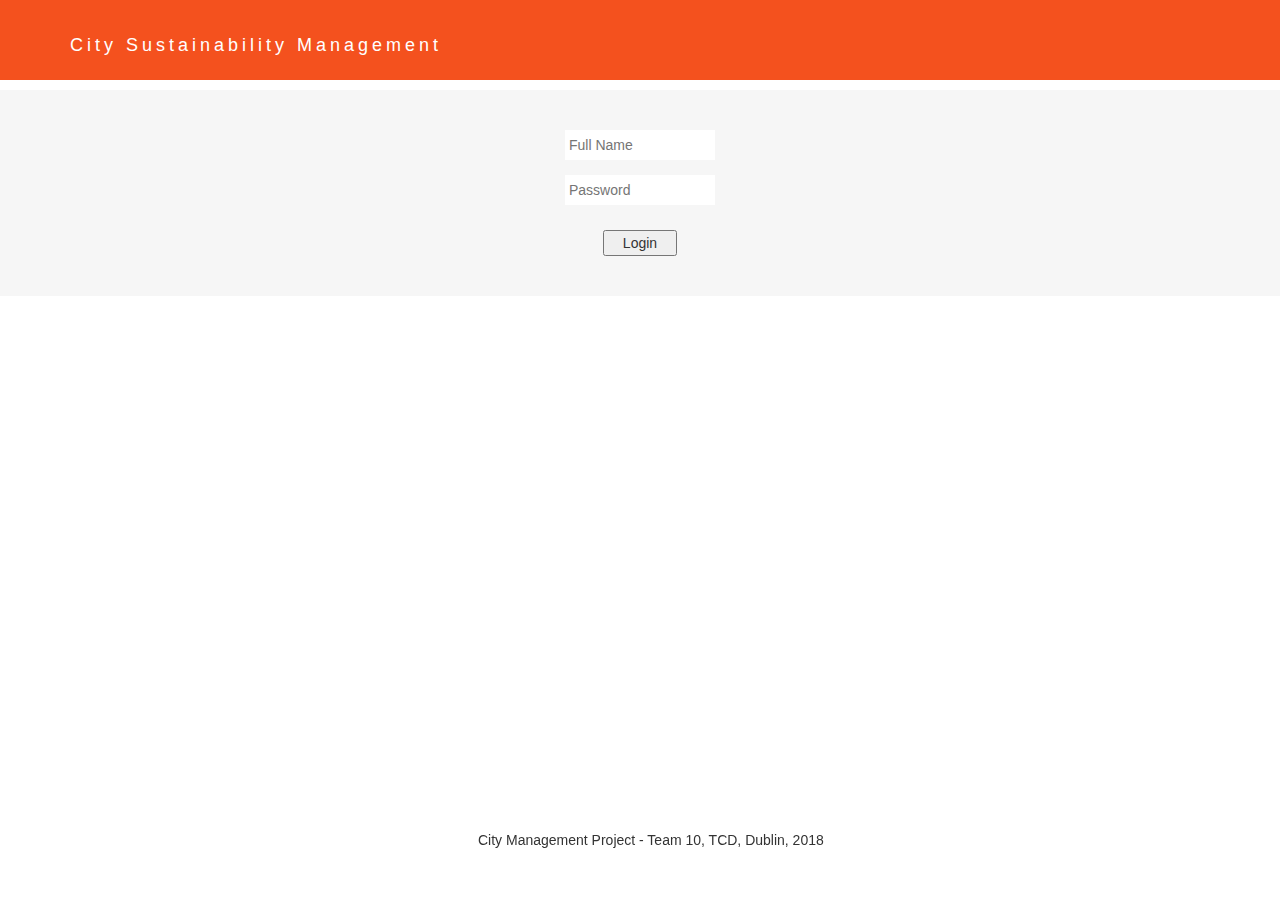
<file: Login.html>
<!DOCTYPE html>
<html>
<head>
  <title>Team 10 - City Management</title>
  <meta name="viewport" content="initial-scale=1.0, user-scalable=no"> 
  <meta charset="utf-8">
  <link rel="stylesheet" href="https://maxcdn.bootstrapcdn.com/bootstrap/3.3.7/css/bootstrap.min.css">
  <script src="https://ajax.googleapis.com/ajax/libs/jquery/3.3.1/jquery.min.js"></script>
  <script src="https://maxcdn.bootstrapcdn.com/bootstrap/3.3.7/js/bootstrap.min.js"></script>
  <script src="notify.min.js"></script>
  <script src="Login.js"></script>
  <link rel="stylesheet" href="MainCSS.css">

</head>
<body id="myPage" data-spy="scroll" data-target=".navbar" data-offset="60">
  <nav class="navbar navbar-default navbar-fixed-top">
    <div class="container" >
      <div class="navbar-header">
        <h1 class="navbar-brand">City Sustainability Management</h1>
      </div>
    </div>
  </nav>
  <div style="margin-bottom:50px">
    <br></br>
  </div>
  <div class="container-fluid text-center bg-grey">
    <input type="text" id="userName" class="loginControls" placeholder="Full Name"><br>
    <input type="password" id="paw" class="loginControls" placeholder="Password"><br>
    <input type="button" id="loginBtn" class="loginButtonControls" style="margin-top: 10px" value="   Login   " onclick="redirectPage();"><br>
  </div>

  <!-- Container (Contact Section) -->

<footer class="container-fluid text-center" style="position:fixed;bottom:0;left:0;margin-left: 35%">
<!--   <a href="#myPage" title="To Top">
    <span class="glyphicon glyphicon-chevron-up"></span>
  </a> -->
  <p>City Management Project - Team 10, TCD, Dublin, 2018 </p>
</footer>

</body>
</html>
</file>
<file: MainCSS.css>
<style>
 body {
  font: 400 15px Lato, sans-serif;
  line-height: 1.8;
  color: #818181;
}
h2 {
  font-size: 24px;
  text-transform: uppercase;
  color: #303030;
  font-weight: 600;
  margin-bottom: 30px;
}
h4 {
  font-size: 19px;
  line-height: 1.375em;
  color: #303030;
  font-weight: 400;
  margin-bottom: 30px;
}

#iw-container {
  margin-bottom: 10px;
}
#iw-container .iw-title {
  font-family: 'Open Sans Condensed', sans-serif;
  font-size: 15px;
  font-weight: 400;
  padding: 10px;
  background-color: #48b5e9;
  color: white;
  margin: 0;
  border-radius: 2px 2px 0 0;
}
#iw-container .iw-content {
  font-family: 'Open Sans Condensed', sans-serif;
  font-size: 13px;
  line-height: 18px;
  font-weight: 400;
  margin-right: 1px;
  padding: 15px 5px 20px 15px;
  max-height: 140px;
  overflow-y: auto;
  overflow-x: hidden;
}

.jumbotron {
  background-color: #f4511e;
  color: #fff;
  padding: 100px 25px;
  font-family: Montserrat, sans-serif;
}
.container-fluid {
  padding: 40px 30px;
}
.bg-grey {
  background-color: #f6f6f6;
}
.logo-small {
  color: #f4511e;
  font-size: 50px;
}
.logo {
  color: #f4511e;
  font-size: 200px;
}
.thumbnail {
  padding: 0 0 15px 0;
  border: none;
  border-radius: 0;
}
.thumbnail img {
  width: 100%;
  height: 100%;
  margin-bottom: 10px;
}
.carousel-control.right, .carousel-control.left {
  background-image: none;
  color: #f4511e;
}
.carousel-indicators li {
  border-color: #f4511e;
}
.carousel-indicators li.active {
  background-color: #f4511e;
}
.item h4 {
  font-size: 19px;
  line-height: 1.375em;
  font-weight: 400;
  font-style: italic;
  margin: 70px 0;
}
.item span {
  font-style: normal;
}
.panel {
  border: 1px solid #f4511e; 
  border-radius:0 !important;
  transition: box-shadow 0.5s;
}
.panel:hover {
  box-shadow: 5px 0px 40px rgba(0,0,0, .2);
}
.panel-footer .btn:hover {
  border: 1px solid #f4511e;
  background-color: #fff !important;
  color: #f4511e;
}
.panel-heading {
  color: #fff !important;
  background-color: #f4511e !important;
  padding: 25px;
  border-bottom: 1px solid transparent;
  border-top-left-radius: 0px;
  border-top-right-radius: 0px;
  border-bottom-left-radius: 0px;
  border-bottom-right-radius: 0px;
}
.panel-footer {
  background-color: white !important;
}
.panel-footer h3 {
  font-size: 32px;
}
.panel-footer h4 {
  color: #aaa;
  font-size: 14px;
}
.panel-footer .btn {
  margin: 15px 0;
  background-color: #f4511e;
  color: #fff;
}
.navbar {
  margin-bottom: 0;
  background-color: #f4511e;
  z-index: 9999;
  border: 0;
  font-size: 12px !important;
  line-height: 1.42857143 !important;
  letter-spacing: 4px;
  border-radius: 0;
  font-family: Montserrat, sans-serif;
}
.navbar li a, .navbar .navbar-brand {
  color: #fff !important;
}
.navbar-nav li a:hover, .navbar-nav li.active a {
  color: #f4511e !important;
  background-color: #fff !important;
}
.navbar-default .navbar-toggle {
  border-color: transparent;
  color: #fff !important;
}
footer .glyphicon {
  font-size: 20px;
  margin-bottom: 20px;
  color: #f4511e;
}
.slideanim {visibility:hidden;}
.slide {
  animation-name: slide;
  -webkit-animation-name: slide;
  animation-duration: 1s;
  -webkit-animation-duration: 1s;
  visibility: visible;
}
.loginControls {
  width: 150px;
  height: 30px;
  margin-bottom: 15px;
  border-color: transparent;
  /*color: #fff !important;*/

}

@keyframes slide {
  0% {
    opacity: 0;
    transform: translateY(70%);
  } 
  100% {
    opacity: 1;
    transform: translateY(0%);
  }
}
@-webkit-keyframes slide {
  0% {
    opacity: 0;
    -webkit-transform: translateY(70%);
  } 
  100% {
    opacity: 1;
    -webkit-transform: translateY(0%);
  }
}
@media screen and (max-width: 768px) {
  .col-sm-4 {
    text-align: center;
    margin: 25px 0;
  }
  .btn-lg {
    width: 100%;
    margin-bottom: 35px;
  }
}
@media screen and (max-width: 480px) {
  .logo {
    font-size: 150px;
  }
}

table, td {
    border: 1px solid black;
    text-align: center;
}

.table .center {
  margin: auto;    
  width: 50%;
  border: 3px solid green;
  padding: 10px
}

.sidenav {
    display: none;
    height: 100%;
    width: 50%;
    position: fixed;
    z-index: 1;
    top: 0;
    left: 0;
    background-color: white;
    overflow-x: hidden;
    padding-top: 60px;
    text-align:center;
}

.sidenav a {
    padding: 8px 8px 8px 32px;
    text-decoration: none;
    font-size: 25px;
    color: #818181;
    display: block;
    transition: block;

}
.sidenav a:hover{
    color: #f1f1f1;
}

.sidenav .closebtn {
    position: absolute;
    top: 0;
    right: 25px;
    font-size: 36px;
    margin-left: 50px;
}

@media screen and (max-height: 450px) {
  .sidenav {padding-top: 15px;}
  .sidenav a {font-size: 18px;}
}
</style>
</file>
